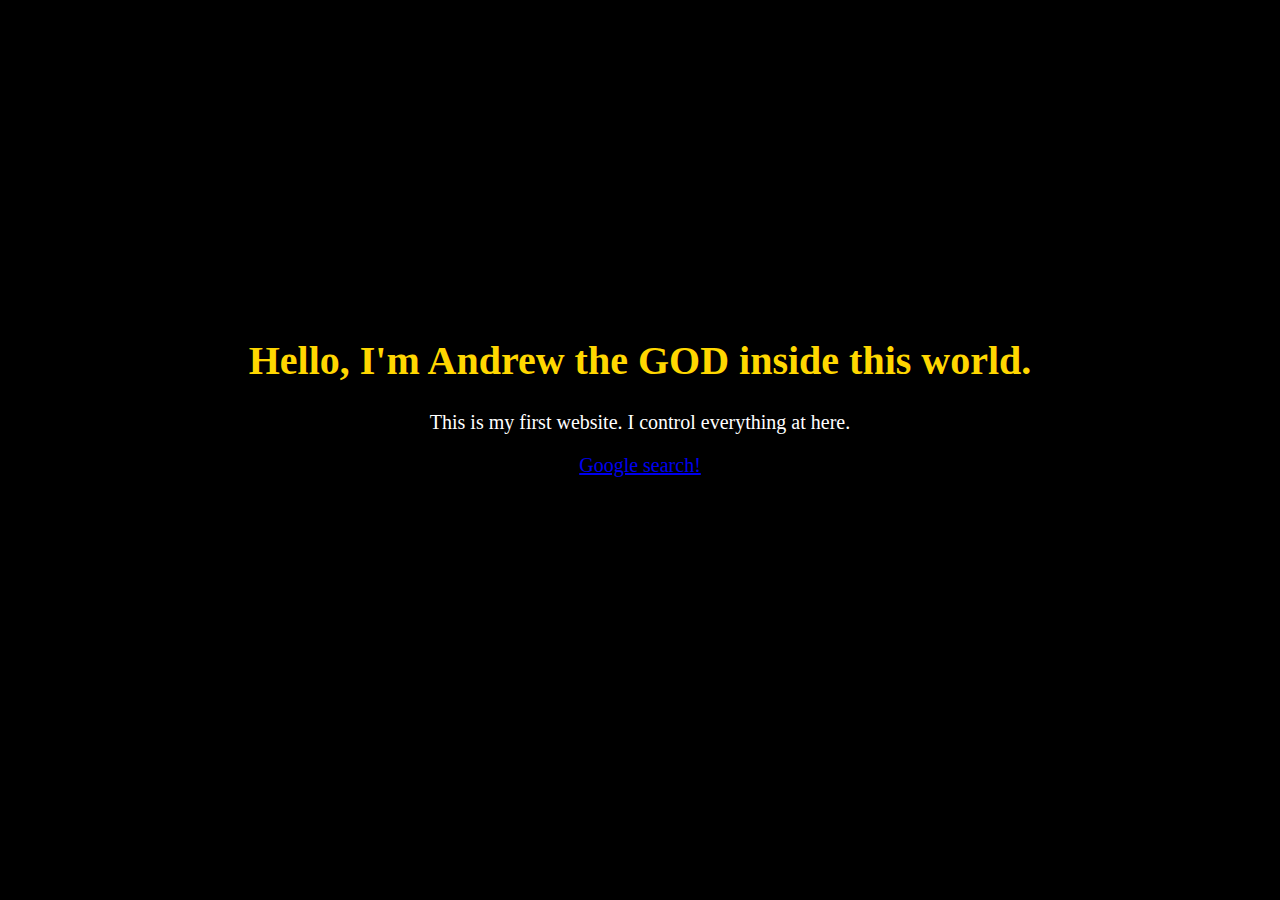
<file: index.html>
<html>
  <head>
    <link rel="stylesheet" href="index.css" />
    <title>My Website</title>
    <meta name="viewport" content="width=device-width, initial-scale=1">
    <meta property="og:locale" content="en_US">
    <meta property="og:type" content="website">
    <meta property="og:title" content="My Portfolio">
    <meta property="og:description" content="Built with Next Academy">
    <meta property="og:site_name" content="My Portfolio">
    <meta property="og:image" content="https://www.nextacademy.com/img/share/nextacademy-generic.jpg">
  </head>
  <body>
    <div class="container">
      <div class="small-container" id="about">
        <h1>Hello, I'm Andrew the GOD inside this world.</h1>
        <p>This is my first website. I control everything at here.</p>
        <a href="../abc.html">Google search!</a>
      </div>
    </div>
  </body>
</html>
</file>
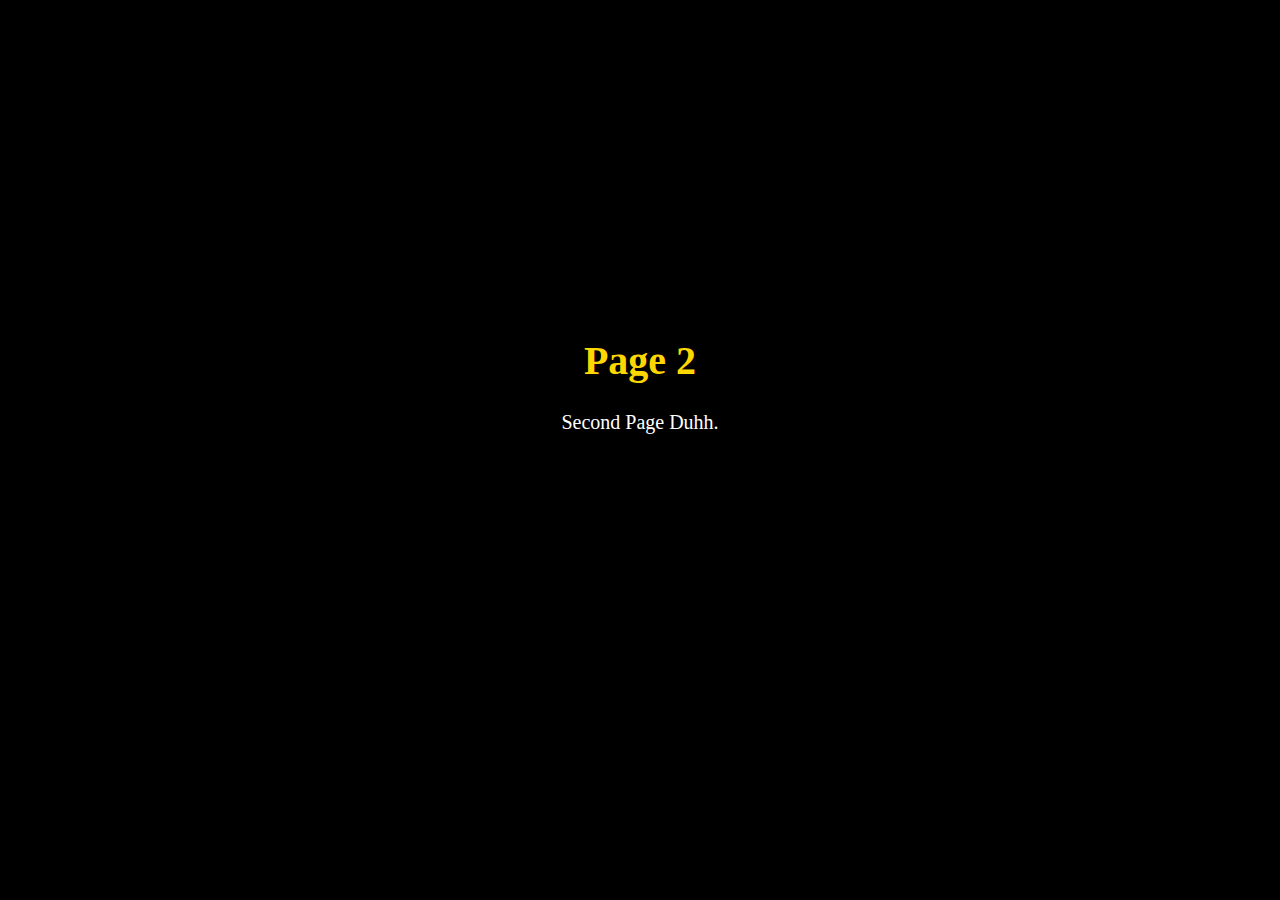
<file: abc.html>
<html>
  <head>
    <link rel="stylesheet" href="index.css" />
    <title>My Website</title>
    <meta name="viewport" content="width=device-width, initial-scale=1">
    <meta property="og:locale" content="en_US">
    <meta property="og:type" content="website">
    <meta property="og:title" content="My Portfolio">
    <meta property="og:description" content="Built with Next Academy">
    <meta property="og:site_name" content="My Portfolio">
    <meta property="og:image" content="https://www.nextacademy.com/img/share/nextacademy-generic.jpg">
  </head>
  <body>
    <div class="container">
      <div class="small-container" id="about">
        <h1>Page 2</h1>
        <p>Second Page Duhh.</p>
      </div>
    </div>
  </body>
</html>
</file>
<file: index.css>
body {
  background: black;
  font-size: 20px;
  color: white;
}

.container {
  margin: 20px;
  padding: 20px;
}

.small-container {
  min-height: 50vh;
  padding-top: 30vh;
  text-align: center;
  list-style-position: inside;
}

#navbar {
  position: fixed;
  width: 90vw;
}

#navbar .nav-links {
  text-align: right;
}

#navbar .nav-buttons {
  text-decoration: none;
  color: black;
  margin: 10px;
}

#navbar .nav-buttons:hover {
  color: white;
}

#contact input, textarea {
  padding: 20px;
  margin: 15px auto;
  font-size: 18px;
  border: none;
}

#contact .same-row {
  display: block;
}

#contact input[type="submit"] {
  background-color: #FFC169;
}

h1{
  color:GOLD;
}
</file>
